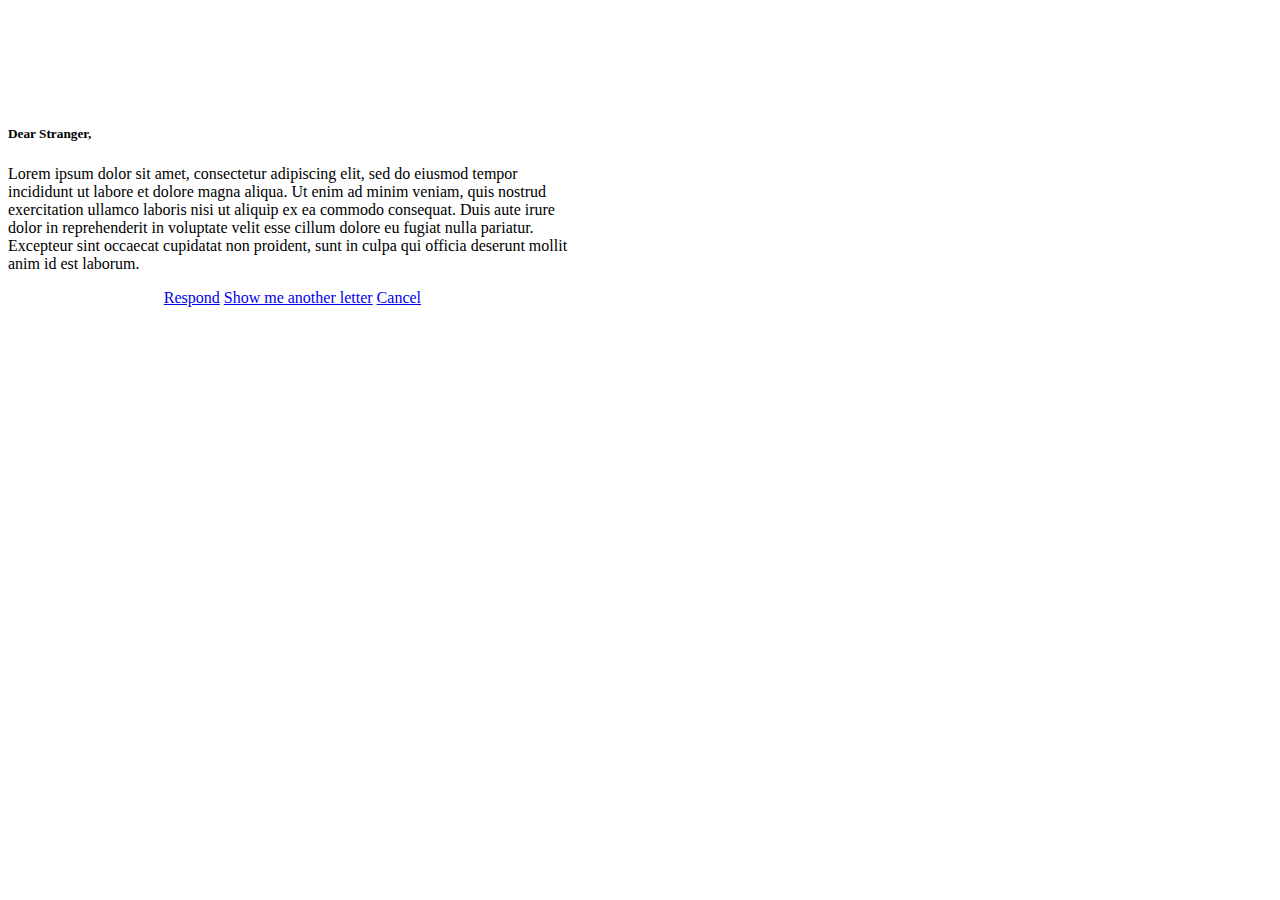
<file: letters/view_letters.html>
<html>
    <head>
        <!-- Required meta tags -->
        <meta charset="utf-8">
        <meta name="viewport" content="width=device-width, initial-scale=1, shrink-to-fit=no">
    
        <!-- Bootstrap CSS -->
        <link rel="stylesheet" href="https://stackpath.bootstrapcdn.com/bootstrap/4.5.0/css/bootstrap.min.css" integrity="sha384-9aIt2nRpC12Uk9gS9baDl411NQApFmC26EwAOH8WgZl5MYYxFfc+NcPb1dKGj7Sk" crossorigin="anonymous">
    
        <title>Quill</title>
    </head>
    <div class="d-flex justify-content-center" style="margin-bottom: 20px;">
        <div class="card" style="width: 45%; margin-top: 10%;">
            <div class="card-body">
            <h5 class="card-title">Dear Stranger,</h5>
            <p class="card-text">Lorem ipsum dolor sit amet, consectetur adipiscing elit, sed do eiusmod tempor incididunt ut labore et dolore magna aliqua. Ut enim ad minim veniam, quis nostrud exercitation ullamco laboris nisi ut aliquip ex ea commodo consequat. Duis aute irure dolor in reprehenderit in voluptate velit esse cillum dolore eu fugiat nulla pariatur. Excepteur sint occaecat cupidatat non proident, sunt in culpa qui officia deserunt mollit anim id est laborum.</p>
            <div style="text-align: center;">
                <a href="/response" class="btn btn-primary" style="margin-bottom: 20px;">Respond</a>
                <a href="#" class="btn btn-secondary" style="margin-bottom: 20px;">Show me another letter</a>
                <a href="/" class="btn btn-secondary" style="margin-bottom: 20px;">Cancel</a>
            </div>
            </div>
        </div>
    </div>
</html>
</file>
